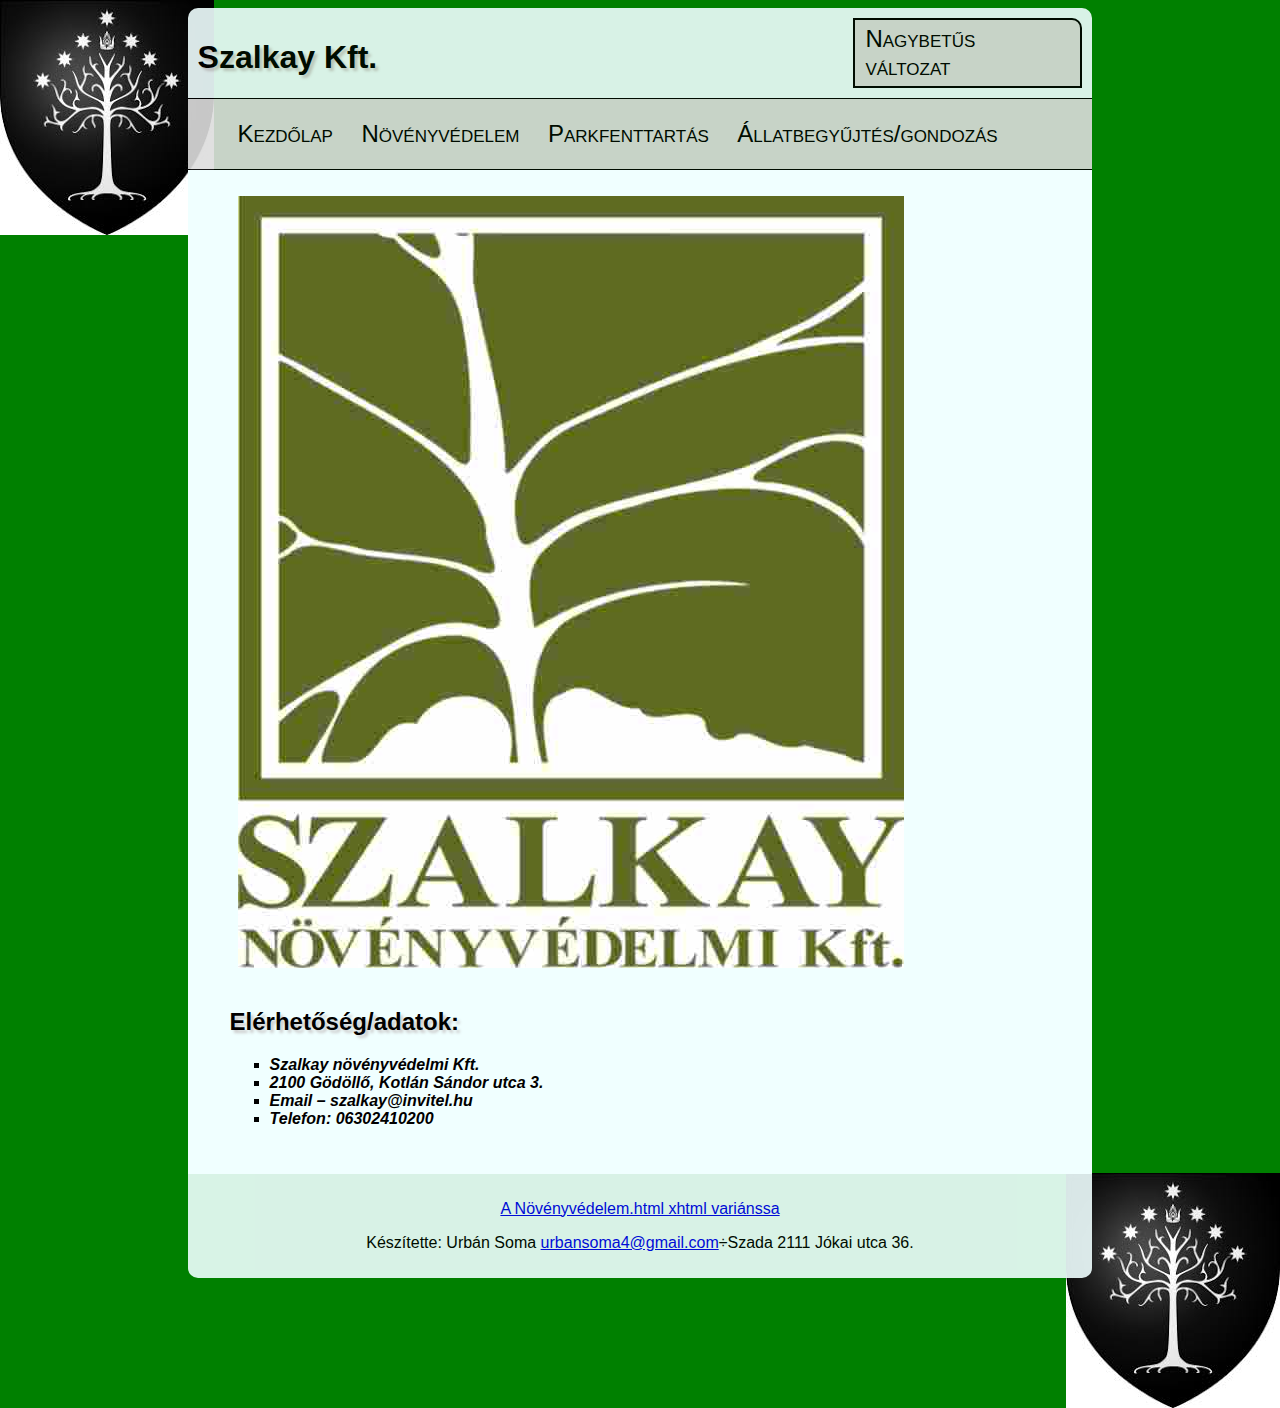
<file: index.html>
<!DOCTYPE html>
<html lang="hu">
<head>
	<meta charset="utf-8">
	<link rel="stylesheet" type="text/css" href="css/alapstilus.css" title="normal">
	<link rel="alternate stylesheet" type="text/css" href="css/nagybetus.css" title="nagybetus">
	<script src="szkript/styleswitcher.js"></script>
	<title>Szalkay Kft.-Kezdőoldal</title>
</head>
<body>
<nav class="kipozicional">
	<a href="#tartalom">Ugrás a tartalomra</a>
</nav>

<header>
	<h1>Szalkay Kft.</h1>
	<nav id="gyengenlato"><a id="nagybetu" href="#" onclick="setActiveStyleSheet('nagybetus'); return false;">Nagybetűs változat</a>
	<a id="normalbetu" href="#" onclick="setActiveStyleSheet('normal'); return false;">Normál változat</a>
	</nav>
	<nav id="oldalmenu">
	   <ul>
		 <li><a href="index.html">Kezdőlap</a></li>
		 <li><a href="növényvédelem.html">Növényvédelem</a></li>
		 <li><a href="parkfenttartás.html">Parkfenttartás</a></li>
		 <li><a href="állat.html">Állatbegyűjtés/gondozás</a></li>
	   </ul>
	</nav>
</header>
<main>
<figure>
	<img src="images/logojpg.jpg" alt="A cég logója">
</figure>
<article>
<h2>Elérhetőség/adatok:</h2>
<ul style="list-style-type:square">
<li><b><i>Szalkay növényvédelmi Kft.</i></b></li>
<li><b><i>2100 Gödöllő, Kotlán Sándor utca 3.</i></b></li>
<li><b><i>Email – szalkay@invitel.hu</i></b></li>
<li><b><i>Telefon: 06302410200</i></b></li>
</ul>
</article>
</main>
<footer>
<p><a href="xhtmloldal.html">A Növényvédelem.html xhtml variánssa</a></p>
<p>Készítette: Urbán Soma <a href="mailto:urbansoma4@gmail.com">urbansoma4@gmail.com</a>÷Szada 2111 Jókai utca 36.</p>
</footer>
</body>
</html>
</file>
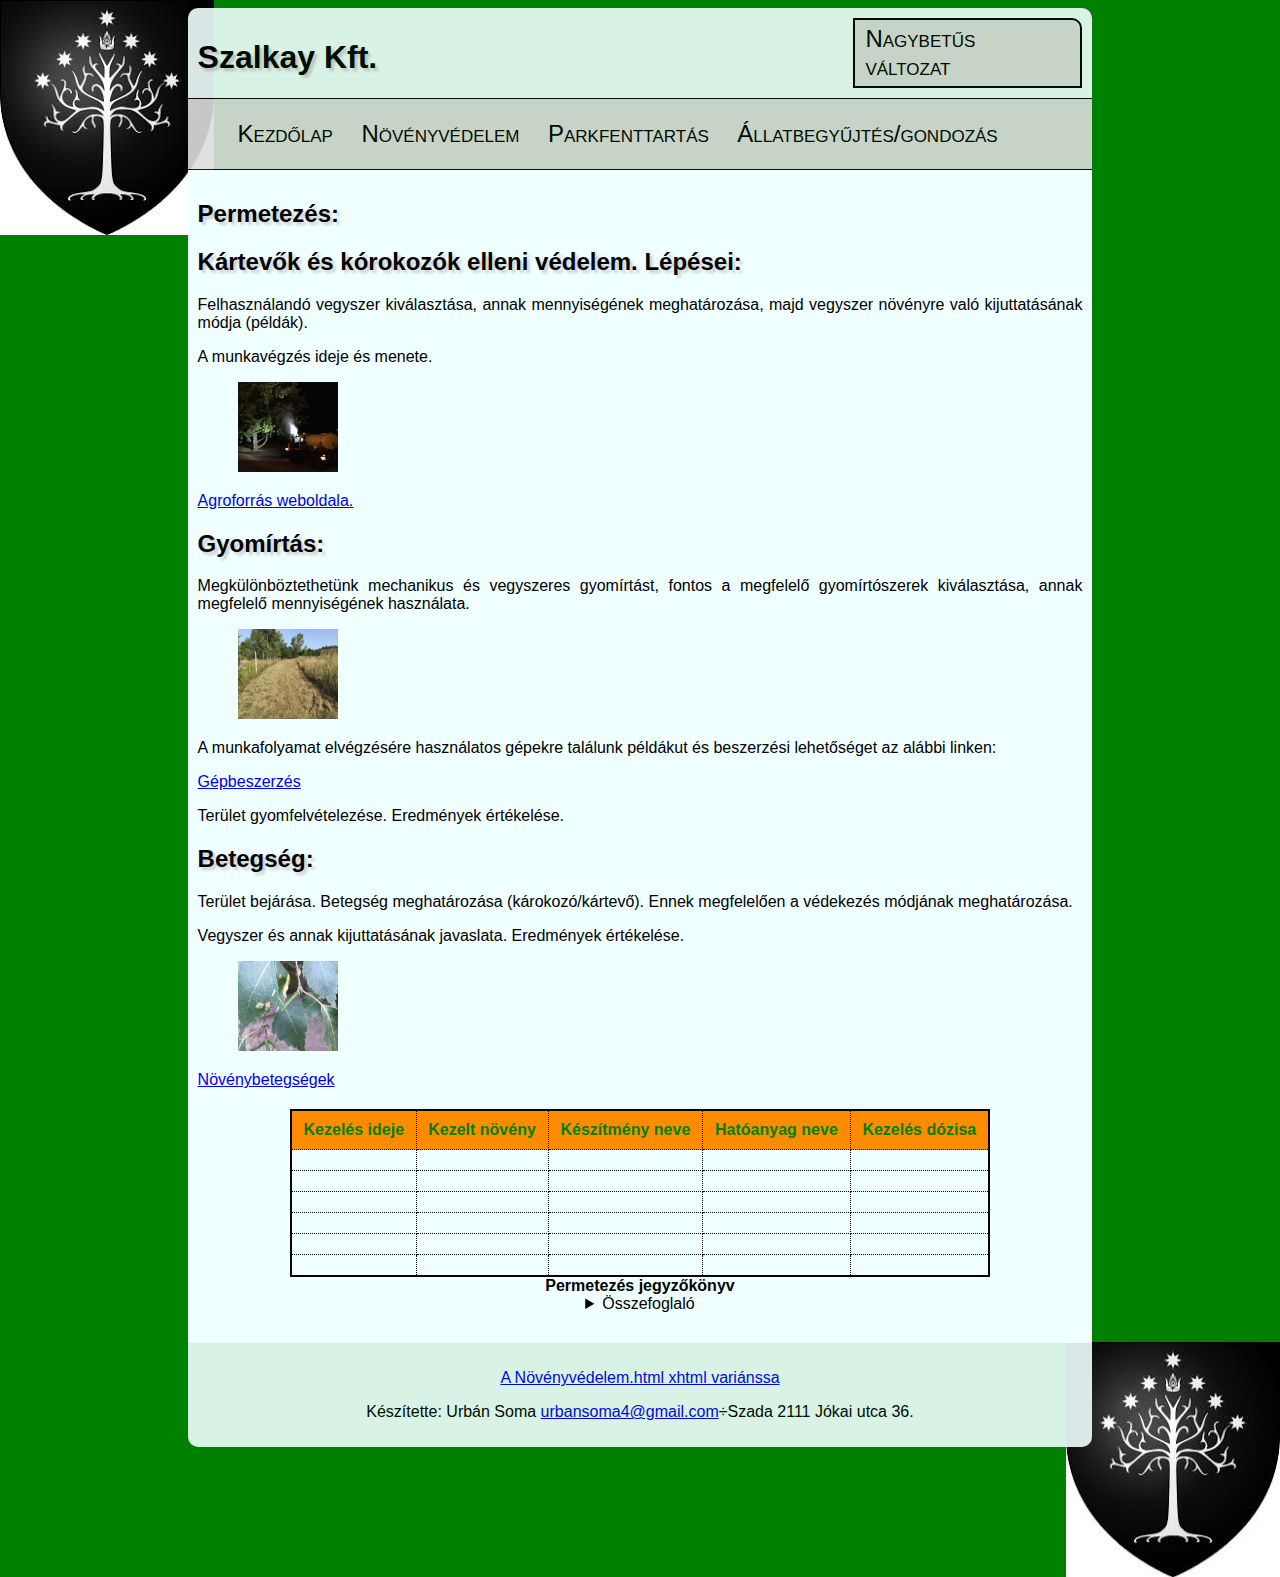
<file: növényvédelem.html>
<!DOCTYPE html>
 <html lang="hu">
	<head>
	<meta charset="utf-8">
	<link rel="stylesheet" type="text/css" href="css/alapstilus.css" title="normal">
	<link rel="alternate stylesheet" type="text/css" href="css/nagybetus.css" title="nagybetus">
	<script src="szkript/styleswitcher.js"></script>
		<title>Növényvédelem-Szalkay Kft.</title>
	</head>
	<body>
	<nav class="kipozicional">
	<a href="#tartalom">Ugrás a tartalomra</a>
</nav>

<header>
	<h1>Szalkay Kft.</h1>
	<nav id="gyengenlato"><a id="nagybetu" href="#" onclick="setActiveStyleSheet('nagybetus'); return false;">Nagybetűs változat</a>
	<a id="normalbetu" href="#" onclick="setActiveStyleSheet('normal'); return false;">Normál változat</a>
	</nav>
	<nav id="oldalmenu">
	   <ul>
		 <li><a href="index.html">Kezdőlap</a></li>
		 <li><a href="növényvédelem.html">Növényvédelem</a></li>
		 <li><a href="parkfenttartás.html">Parkfenttartás</a></li>
		 <li><a href="állat.html">Állatbegyűjtés/gondozás</a></li>
	   </ul>
	</nav>
</header>
<main>
<section>
<h2>Permetezés:</h2> 
<h2>Kártevők és kórokozók elleni védelem. Lépései:</h2>
<p>Felhasználandó vegyszer kiválasztása, annak mennyiségének meghatározása, majd vegyszer növényre való kijuttatásának módja (példák). </p>
<p>A munkavégzés ideje és menete.</p>

<figure>
<a href="images/permet.jpg">
<img class="left" src="images/permet.jpg" title="Permetezés" width="100" height="90" alt="A képen egy éppen zajló permetezési munkálatot láthatunk." />
</a>
</figure>

<p><a href="http://www.agroforras.hu/">Agroforrás weboldala.</a></p>
</section>

<section>
<h2>Gyomírtás:</h2> 
<p>Megkülönböztethetünk mechanikus és vegyszeres gyomírtást, fontos a megfelelő gyomírtószerek kiválasztása, annak megfelelő mennyiségének használata. </p>

<figure>
<a href="images/puszta.jpg">
<img class="left" src="images/puszta.jpg" title="Gyomírtási folyamat" width="100" height="90" alt="A képen egy mezős terület gyomírtásának egyik szakasza látható."/>
</a>
</figure>

<p>A munkafolyamat elvégzésére használatos gépekre találunk példákut és beszerzési lehetőséget az alábbi linken:</p>
<p><a href="http://www.interatzrt.hu/">Gépbeszerzés</a></p>
<p>Terület gyomfelvételezése. Eredmények értékelése. </p>
</section>
<section>
<h2>Betegség:</h2>
<p>Terület bejárása. Betegség meghatározása (károkozó/kártevő). Ennek megfelelően a védekezés módjának meghatározása. </p>
<p>Vegyszer és annak kijuttatásának javaslata. Eredmények értékelése. </p>

<figure>
<a href="images/beteg.jpg">
<img class="left" src="images/beteg.jpg" title="Levéltetű" width="100" height="90" alt="A képen egy gyakori növénybetegséget láthatunk amit a tetű okoz." />
</a>
</figure>

<p><a href="https://www.tankonyvtar.hu/hu/tartalom/tamop425/2011_0001_521_Kerteszeti_novenykortan/ch01s02.html">Növénybetegségek</a>
</section>

<table class="lista" summary="Ez a táblázat a permetezési folyamatok lejegyzésére és ellenőrzősére szolgál.">
	
  <caption>
  <strong>Permetezés jegyzőkönyv</strong>
 <details>
   <summary>Összefoglaló</summary>
   <p>A táblázat 5 oszlopból áll, tartalmazz a kezelési idejét, a kezelt növényt, a használt vegyszer típusát és annak hatóanyagának nevét, illetve a vegyszer mennyiségét.</p>
  </details>
  </caption>
  <tr>
    <th scope="col">Kezelés ideje</th>
    <th scope="col">Kezelt növény</th>
    <th scope="col">Készítmény neve</th>
	<th scope="col">Hatóanyag neve</th>
	<th scope="col">Kezelés dózisa</th>
  </tr>
  <tr>
    <td></td>
    <td></td>
    <td></td>
	<td></td>
	<td></td>
  </tr>
  <tr>
    <td></td>
	<td></td>
	<td></td>
    <td></td>
    <td></td>
  </tr>
  <tr>
    <td></td>
	<td></td>
	<td></td>
    <td></td>
    <td></td>
  </tr>
  <tr>
    <td></td>
    <td></td>
    <td></td>
	<td></td>
	<td></td>
  </tr>
  <tr>
    <td></td>
    <td></td>
    <td></td>
	<td></td>
	<td></td>
  </tr>
    <tr>
    <td></td>
    <td></td>
    <td></td>
	<td></td>
	<td></td>
  </tr>
  </table>
 </main>
<footer>
<p><a href="xhtmloldal.html">A Növényvédelem.html xhtml variánssa</a></p>
<p>Készítette: Urbán Soma <a href="mailto:urbansoma4@gmail.com">urbansoma4@gmail.com</a>÷Szada 2111 Jókai utca 36.</p>
</footer>	
	</body>
</html>
</file>
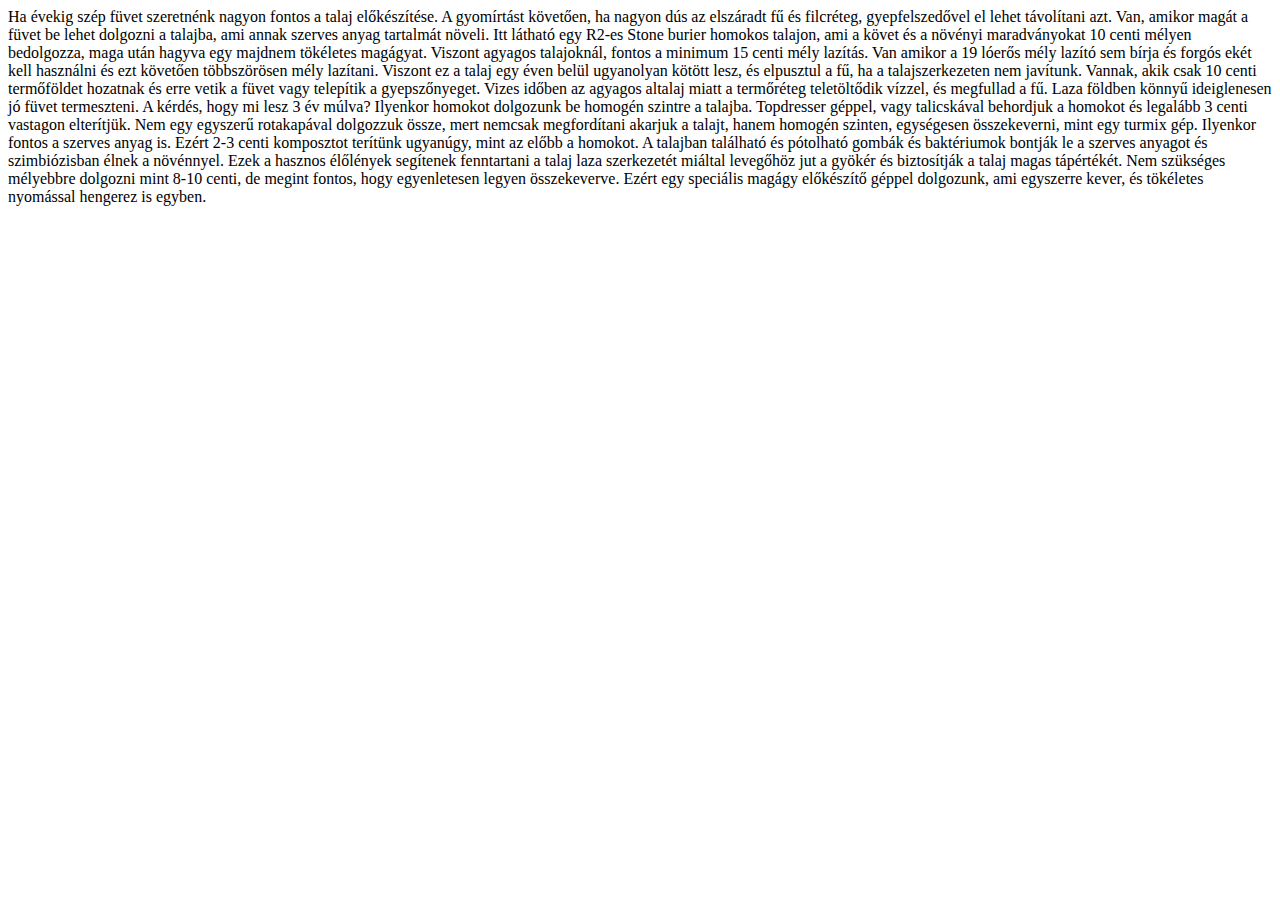
<file: szöveg.html>
<!DOCTYPE html>
 <html lang="hu">
	<head>
		<meta charset="utf-8">
        <meta name="viewport" content="width=device-width, initial-scale=1">
		<title>Szöveges állomány-Szalkay Kft.</title>
	</head>
	<body>
	Ha évekig szép füvet szeretnénk nagyon fontos a talaj előkészítése. 

A gyomírtást követően, ha nagyon dús az elszáradt fű és filcréteg, gyepfelszedővel el lehet távolítani azt. Van, amikor magát a füvet be lehet dolgozni a talajba, ami annak szerves anyag tartalmát növeli. Itt látható egy R2-es Stone burier homokos talajon, ami a követ és a növényi maradványokat 10 centi mélyen bedolgozza, maga után hagyva egy majdnem tökéletes magágyat. 

Viszont agyagos talajoknál, fontos a minimum 15 centi mély lazítás. Van amikor a 19 lóerős mély lazító sem bírja és forgós ekét kell használni és ezt követően  többszörösen mély lazítani. Viszont ez a talaj egy éven belül ugyanolyan kötött lesz, és elpusztul a fű, ha a talajszerkezeten nem javítunk. Vannak, akik csak 10 centi termőföldet hozatnak és erre vetik a füvet vagy telepítik a gyepszőnyeget. Vizes időben az agyagos altalaj miatt a termőréteg teletöltődik vízzel, és megfullad a fű. Laza földben könnyű ideiglenesen jó füvet termeszteni. A kérdés, hogy mi lesz 3 év múlva? 

Ilyenkor homokot dolgozunk be homogén szintre a talajba. Topdresser géppel, vagy talicskával behordjuk a homokot és legalább 3 centi vastagon elterítjük. Nem egy egyszerű rotakapával dolgozzuk össze, mert nemcsak megfordítani akarjuk a talajt, hanem homogén szinten, egységesen összekeverni, mint egy turmix gép.  

Ilyenkor fontos a szerves anyag is. Ezért 2-3 centi komposztot terítünk ugyanúgy, mint az előbb a homokot. A talajban található és pótolható gombák és baktériumok bontják le a szerves anyagot és szimbiózisban élnek a növénnyel. Ezek a hasznos élőlények segítenek fenntartani a talaj laza szerkezetét miáltal levegőhöz jut a gyökér és biztosítják a talaj magas tápértékét. Nem szükséges mélyebbre dolgozni mint 8-10 centi, de megint fontos, hogy egyenletesen legyen összekeverve. Ezért egy speciális magágy előkészítő géppel dolgozunk, ami egyszerre kever, és tökéletes nyomással hengerez is egyben. 
	</body>
</html>
</file>
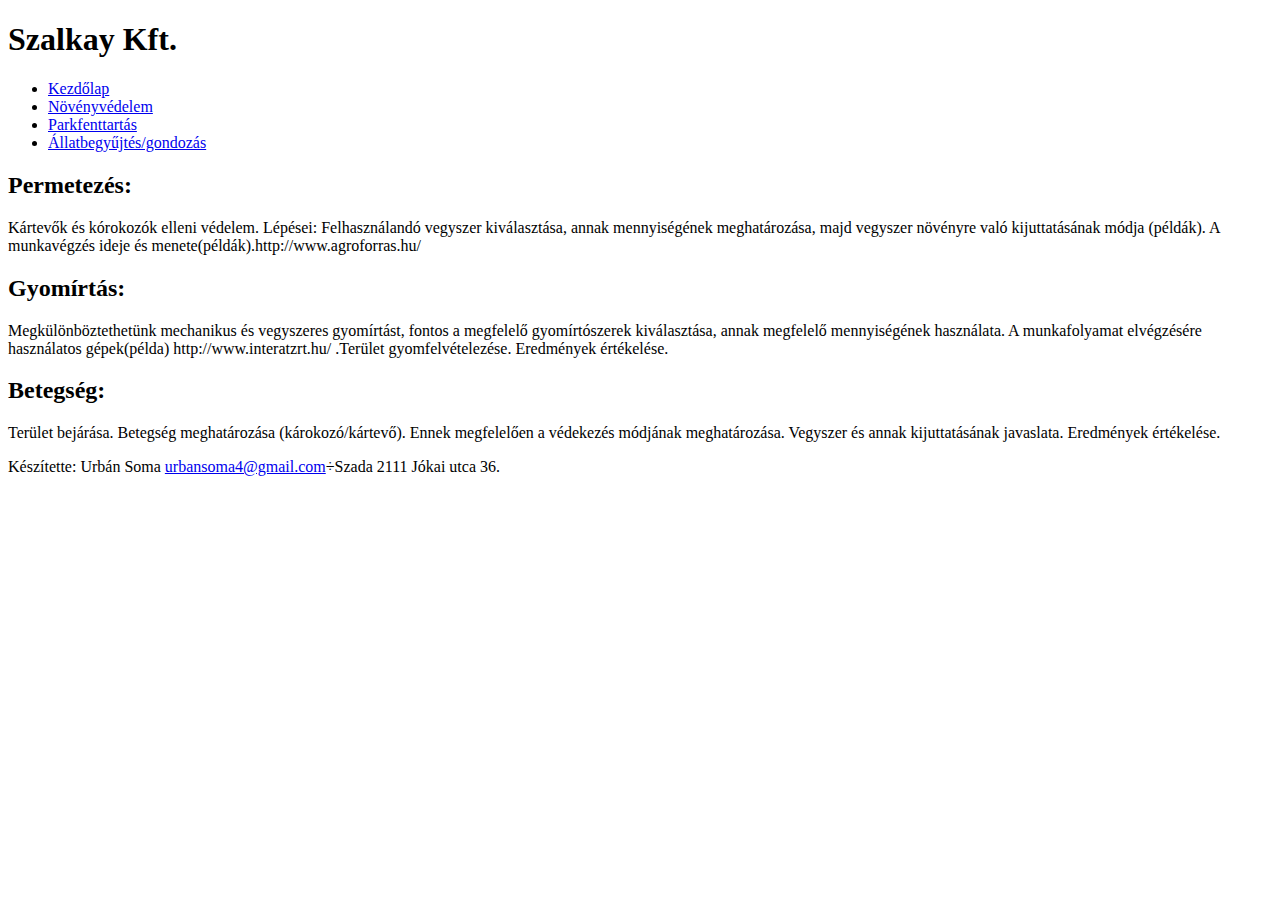
<file: xhtmloldal.html>
<!DOCTYPE html PUBLIC "-//W3C//DTD XHTML 1.0 Strict//EN" 
"http://www.w3.org/TR/xhtml1/DTD/xhtml1-strict.dtd">
<html xmlns="http://www.w3.org/1999/xhtml" xml:lang="hu" lang="hu">
<head>
	<title>Szalkay kft.-Főoldal</title>
    <meta http-equiv="Content-Type" content="text/html; charset=utf-8"/>
</head>
<body>
	<h1>Szalkay Kft.</h1>
	
	   <ul>
		 <li><a href="index.html">Kezdőlap</a></li>
		 <li><a href="növényvédelem.html">Növényvédelem</a></li>
		 <li><a href="parkfenttartás.html">Parkfenttartás</a></li>
		 <li><a href="állat.html">Állatbegyűjtés/gondozás</a></li>
	   </ul>
	
<h2>Permetezés:</h2> 
 Kártevők és kórokozók elleni védelem. Lépései: 
Felhasználandó vegyszer kiválasztása, annak mennyiségének meghatározása, majd vegyszer növényre való kijuttatásának módja (példák). 
A munkavégzés ideje és menete(példák).http://www.agroforras.hu/ 


<h2>Gyomírtás:</h2> 
Megkülönböztethetünk mechanikus és vegyszeres gyomírtást, fontos a megfelelő gyomírtószerek kiválasztása, annak megfelelő mennyiségének használata. 
A munkafolyamat elvégzésére használatos gépek(példa) http://www.interatzrt.hu/ .Terület gyomfelvételezése. Eredmények értékelése. 

<h2>Betegség:</h2>
Terület bejárása. Betegség meghatározása (károkozó/kártevő). Ennek megfelelően a védekezés módjának meghatározása. 
Vegyszer és annak kijuttatásának javaslata. Eredmények értékelése. 


<p>Készítette: Urbán Soma <a href="mailto:urbansoma4@gmail.com">urbansoma4@gmail.com</a>÷Szada 2111 Jókai utca 36.</p>

</body>
</html>
</file>
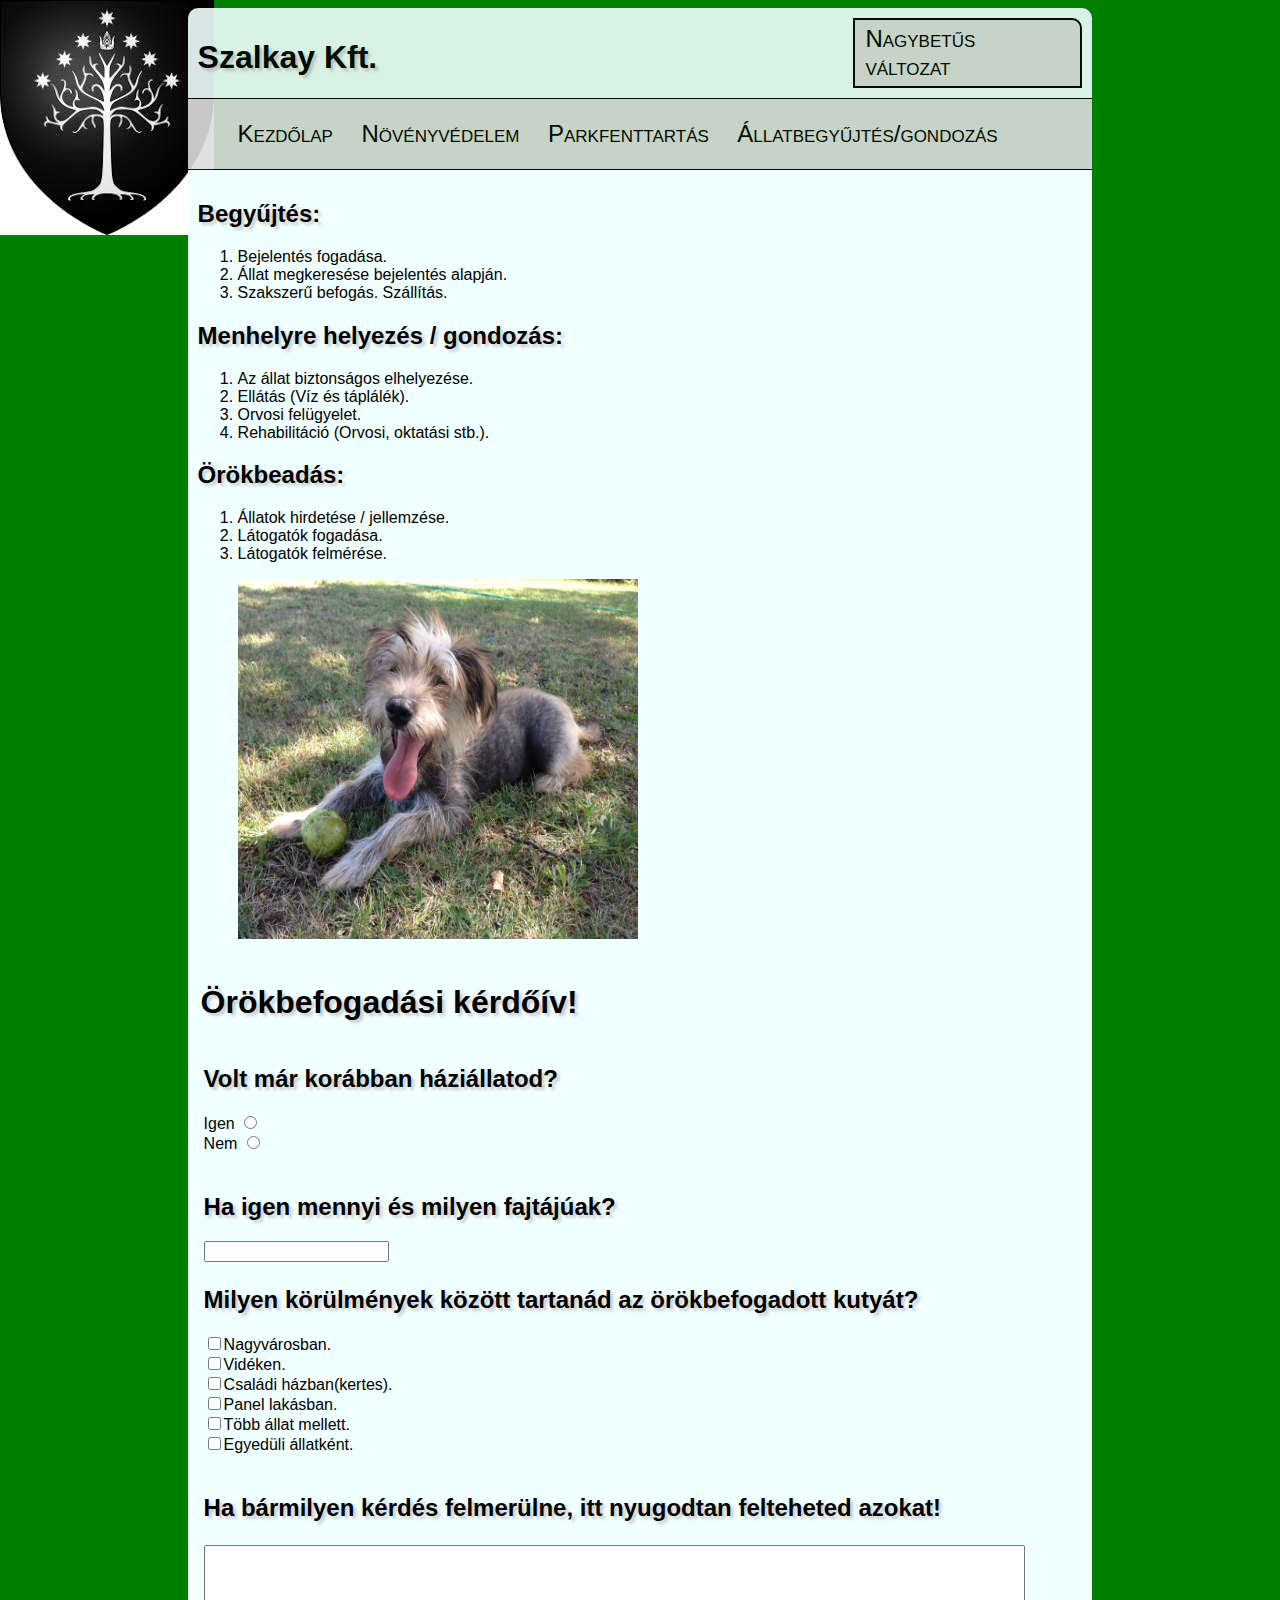
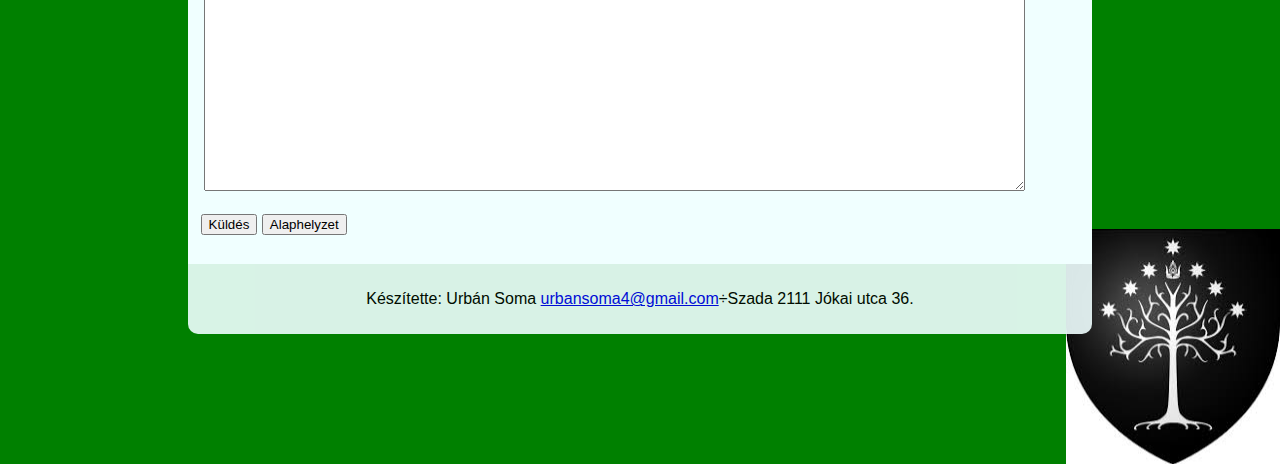
<file: állat.html>
<!DOCTYPE html>
 <html lang="hu">
	<head>
	<meta charset="utf-8">
	<link rel="stylesheet" type="text/css" href="css/alapstilus.css" title="normal">
	<link rel="alternate stylesheet" type="text/css" href="css/nagybetus.css" title="nagybetus">
	<script src="szkript/styleswitcher.js"></script>
		<title>Állatbegyűjtés/gondozás-Szalkay Kft.</title>
	</head>
	<body>
<nav class="kipozicional">
	<a href="#tartalom">Ugrás a tartalomra</a>
</nav>

<header>
	<h1>Szalkay Kft.</h1>
	<nav id="gyengenlato"><a id="nagybetu" href="#" onclick="setActiveStyleSheet('nagybetus'); return false;">Nagybetűs változat</a>
	<a id="normalbetu" href="#" onclick="setActiveStyleSheet('normal'); return false;">Normál változat</a>
	</nav>
	<nav id="oldalmenu">
	   <ul>
		 <li><a href="index.html">Kezdőlap</a></li>
		 <li><a href="növényvédelem.html">Növényvédelem</a></li>
		 <li><a href="parkfenttartás.html">Parkfenttartás</a></li>
		 <li><a href="állat.html">Állatbegyűjtés/gondozás</a></li>
	   </ul>
	</nav>
</header>
<main>
<h2>Begyűjtés:</h2>
<ol>
	<li>Bejelentés fogadása.</li>
	<li>Állat megkeresése bejelentés alapján.</li>
	<li>Szakszerű befogás. Szállítás.</li>
</ol>
<h2>Menhelyre helyezés / gondozás: </h2>
<ol>
	<li>Az állat biztonságos elhelyezése. </li>
	<li>Ellátás (Víz és táplálék). </li>
	<li>Orvosi felügyelet. </li>
	<li>Rehabilitáció (Orvosi, oktatási stb.). </li>
</ol>
<h2>Örökbeadás: </h2>
<ol>
	<li>Állatok hirdetése / jellemzése. </li>
	<li>Látogatók fogadása. </li>
	<li>Látogatók felmérése.</li>
</ol>

<figure>
<a href="images/csufi.jpg">
<img class="left" src="images/csufi.jpg" title="Csufi" width="400" height="360" alt="A képen egy menyhelyről örökbefogadott kutyus látható." />
</a>
</figure>


<table class="cont">
	<tr>
	<td>
		<h1>Örökbefogadási kérdőív!</h1>
	    <form action="mailto:urbansoma4@gmail.com" method="post" enctype="text/plain">
		<table class="test">
		<tr>
		<td class="test"><p class="quest2"><h2>Volt már korábban háziállatod?</h2>
		    <p class="quest">
			<label for="igen">Igen</label>
			<input type="radio" name="gender" id="igen" value="igen"><br>
			<label for="nem">Nem</label>
			<input type="radio" name="gender" id="nem" value="nem"><br>
			</p>
		</td>
		<tr>
		<td class="test"><p class="quest2"><h2>Ha igen mennyi és milyen fajtájúak?</h2>
		<input type="text" name="fajta">
		</td>
		<tr>
		<td class="test"><p class="quest2"><h2>Milyen körülmények között tartanád az örökbefogadott kutyát?</h2>
		    <p>
			
			<input type="checkbox" name="question1" value="igen">Nagyvárosban.<br>
			
			<input type="checkbox" name="question2" value="igen">Vidéken.<br>
			
			<input type="checkbox" name="question3" value="igen">Családi házban(kertes).<br>
			
			<input type="checkbox" name="question4" value="igen">Panel lakásban.<br>
			
			<input type="checkbox" name="question5" value="igen">Több állat mellett.<br>
			
			<input type="checkbox" name="question6" value="igen">Egyedüli állatként.<br>
		</td>
		</tr>
		<tr>
		<td><h2>Ha bármilyen kérdés felmerülne, itt nyugodtan felteheted azokat!</h2></td>
		</tr>
		<tr>
		<td>
		<textarea rows="16" name="velemeny" cols="100"> 
		</textarea>
		</td>
		</tr>
		</table>
		<p class="quest"><input value="Küldés" type="submit"> <input value="Alaphelyzet" type="reset"></p>
	</form>
	</table>


</main>
<footer>
<p>Készítette: Urbán Soma <a href="mailto:urbansoma4@gmail.com">urbansoma4@gmail.com</a>÷Szada 2111 Jókai utca 36.</p>
</footer>	
	</body>
</html>
</file>
<file: css/alapstilus.css>
﻿body {
	font-family:Arial, Verdana, Helvetica, sans-serif;  
	background-color:green;								
	background-image:url('../images/fa.jpg'), url('../images/fa.jpg');
	background-repeat:no-repeat, no-repeat; 		
	background-position:0px 0px, right bottom;	
	margin-bottom:130px;	
	}

h1,h2 {
    font-family: 'Oswald', sans-serif;  
	text-shadow:3px 3px 3px #ccc;		
}

p {
 text-align:justify;
 }
 
table.lista {
border-collapse : collapse;
border-spacing : 0;
border : #000 solid 2px;
width : 700px;
margin : 20px auto;
}
table.lista tr th {
padding : 10px;
border : #000 dotted 1px;
background : #ff8c00;
color : green;
text-align : center;
}
table.lista tr td {
padding : 10px;
border : #000 dotted 1px;
text-align : center;
}


header, main, footer {
	width:70%;				
	min-width:400px;		
	max-width:1000px;		
	margin-left:auto;		
	margin-right:auto;
	margin-top:0;			
	margin-bottom:0;		
	background-color:#f0ffff;	
	padding:10px;			
	}
	
header, footer {opacity:0.9;}	
	
header {
	border-radius: 10px 10px 0 0 ; 			
	padding-bottom:0;					
	position:relative;				    
		}

footer  {
	border-radius: 0 0 10px 10px; 
		}	



article  {
	margin:0 2em;					
	border-bottom:1px dotted gray;	
	padding-bottom:20px;			
	overflow:hidden; 				
	
}

footer p {text-align:center}		

article:last-of-type {border:0;}	



header nav {
	background-color:#ddd; 			
	padding:5px 5px 5px 10px;		
	margin-left:-10px;				
	margin-right:-10px;				
	border-top:1px solid black;		
	border-bottom:1px solid black;	
	}


article+nav {		
	text-align:right; 				
	padding-right:30px;				
	margin-bottom:20px;				
	}	

a[href="#oldalmenu"]	{text-decoration:none; }  
	
header nav  ul  li  {
	display:inline;				
	white-space: nowrap;	
	}

header nav a {
	text-decoration:none;		
	font-variant:small-caps;	
	font-size:1.5em;			
	margin-right:1em;			
}

header nav a:link {color:black;}							
header nav a:visited {color:#666;}							
header nav a:hover {text-decoration:underline}				

.kipozicional a {position:absolute; left:-9999px;}				
.kipozicional a:focus {position:static; background:white}		




nav#oldalmenu li span {

	background-image:url("../kepek/ikonkeszlet.png");			
	background-repeat:no-repeat;								
	display:inline-block;										
	width:30px;													
	height:30px;												
	margin-right:5px;											
		
}
                                                               
nav#oldalmenu li:nth-child(1) span {background-position:0 0;}
nav#oldalmenu li:nth-child(2) span {background-position:-60px 0px;}
nav#oldalmenu li:nth-child(3) span {background-position:-120px 0px;}
nav#oldalmenu li:nth-child(4) span {background-position:-180px 0px;}


nav#oldalmenu li:hover span {transform:scale(1.3);}

nav#gyengenlato {			
	position:absolute; 		
	width:210px;			
	right:20px;				
	top:10px;				
	border:2px solid black;			
	border-radius:0 10px 0 0 ;
	}

nav#gyengenlato span {		
	background-image:url("../kepek/ikonkeszlet.png");	
	background-repeat:no-repeat;		
	display:inline-block;		
	width:60px;		
	height:60px;		
	margin-right:5px;		
	background-position:-240px 0px;		
	float:left;							
		
}

a#normalbetu {display: none;}		

article#leiras  aside {
  float:right;				
  width:250px;				
  font-style:italic;		
  border:1px solid #999;		
  background-color:#fdd295;		
  padding:10px;					
  margin:0 10px 10px 20px;		
  border-radius:5px;			
  box-shadow:10px 10px 5px lightgray; 		
}

article#leiras  aside p {
	text-align:right; 		
	font-weight:bold;		
	font-size:90%;			
	}
q {
	text-align:justify; 	
	display:block}			
	

article#kirakas   {
	column-count: 2;			
	-webkit-column-count: 2;	
    -moz-column-count: 2;
	column-gap: 10px;			
		}

article#kirakas  h2 { 
float: left;				
margin-right:20px;			
}


article#valtozatai {
	position:relative;			
	padding-bottom:220px;		
}

article#valtozatai figure img {border:1px dotted gray}	
article#valtozatai figure {	
	border:1px dotted gray;	
	width:130px;			
	padding:10px;			
	position:absolute;		
	margin:0;				
	background-color:#fdd295;	
	text-align:center;			
	transition: background linear 1s;		
	border-radius:10px;			
	}



article#valtozatai figure:nth-of-type(1) {
	bottom:10px;
	left:10px;
	}

	
article#valtozatai figure:hover {
	border:2px solid #d57d02;		
	z-index:10;						
	background-color:white!important;    

			}
			
article#valtozatai figure:hover img {border:0}			


article#valtozatai figure:nth-of-type(2) {
	bottom:50px;
	left:140px;
	transform:rotate(-7deg);
	background-color:#fdd295;
}


aticle#valtozatai figure:nth-of-type(3) {
	bottom:20px;
	left:270px;
	transform:rotate(7deg);		

}


article#valtozatai figure:nth-of-type(4) {
	bottom:20px;
	left:410px;
	transform:rotate(-10deg);
	background-color:#fdd295;	

}


article#dijak table {
	border-collapse:collapse;	
	border:3px double gray;		
	margin:0 auto;				
}

article#dijak table th {background-color:#fdd295 } 

article#dijak table td,article#dijak table th {
	border:1px solid gray;				
	padding:5px;						
}

caption {caption-side: bottom;}			




{





body {
font-family:'Times New Roman', Times, serif;  
margin:3cm;			
}

header, main, footer {
	width:100%;		
	padding:0;		
		}

nav {display:none}		

a:after { content: " (" attr(href) ")";}  

article#valtozatai {page-break-before:always}  
}
</file>
<file: css/nagybetus.css>
﻿@import url('alapstilus.css');
body {
	font-size:2em;		
	
}

a#nagybetu {display: none;}		
a#normalbetu {display: block;}	

header, main, footer {
	width:90%;			
	max-width:1200px;	
	}
	
nav#gyengenlato { width:400px;}		

nav#gyengenlato span {  
	background-image:url("../kepek/ikonkeszlet.png");
	background-position:-330px 0px;
	
		
}

article#kirakas   {
	column-count: 1;				
	-webkit-column-count: 1;
    -moz-column-count: 1;
			}
			
article#leiras  aside {
	float:none;				
	width:90%;				
	margin:0;				
}
article#valtozatai figure {
	position:static;		
	margin-left:100px;		
	width:300px;			
	}
</file>
